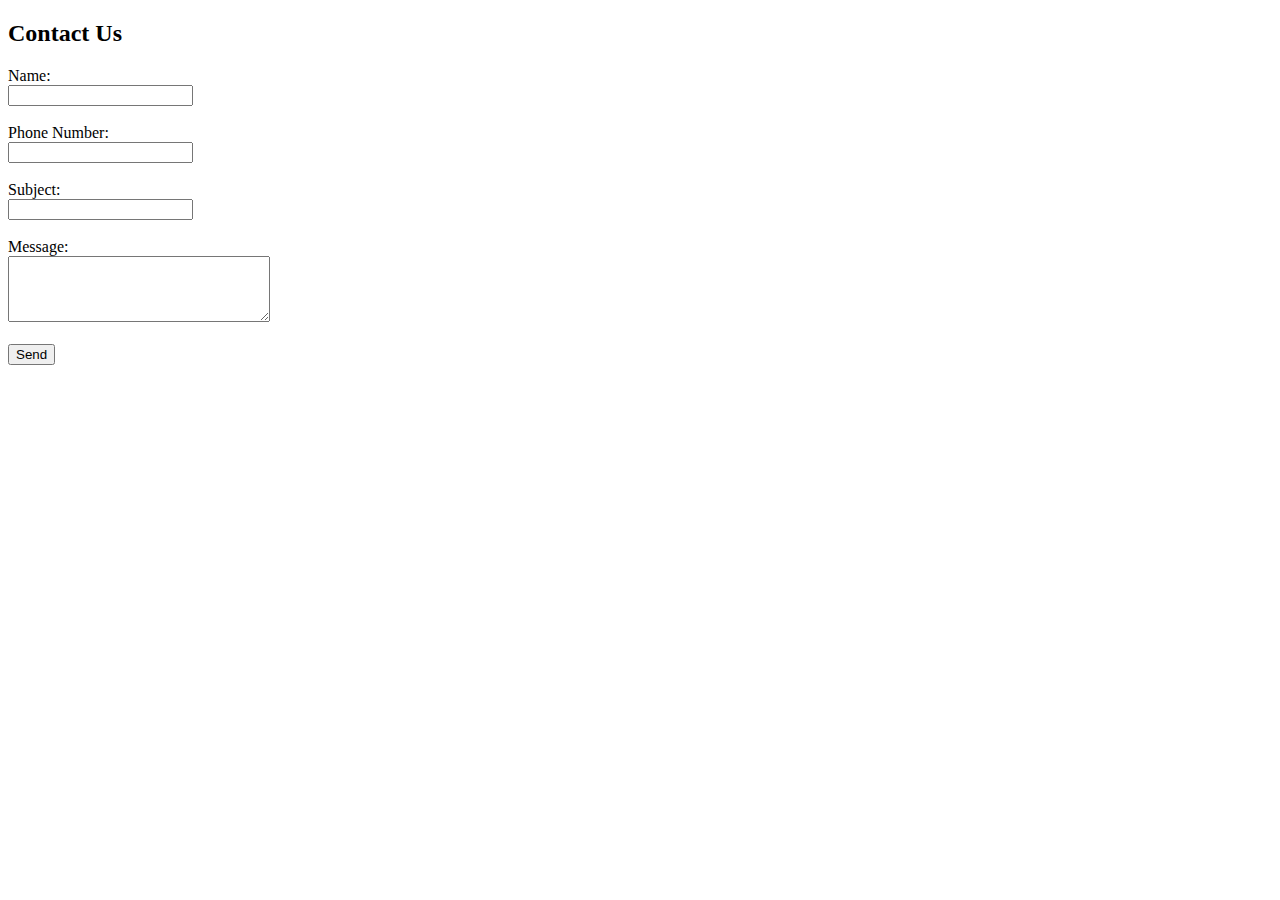
<file: form.html>
<!DOCTYPE html>
<html>
<head>
  <title>Contact Form</title>
</head>
<body>

  <h2>Contact Us</h2>
  <form action="#" method="post">
    <label for="name">Name:</label><br>
    <input type="text" id="name" name="name" required><br><br>

    <label for="phone">Phone Number:</label><br>
    <input type="tel" id="phone" name="phone" required><br><br>

    <label for="subject">Subject:</label><br>
    <input type="text" id="subject" name="subject" required><br><br>

    <label for="message">Message:</label><br>
    <textarea id="message" name="message" rows="4" cols="30" required></textarea><br><br>

    <input type="submit" value="Send">
  </form>

</body>
</html>
</file>
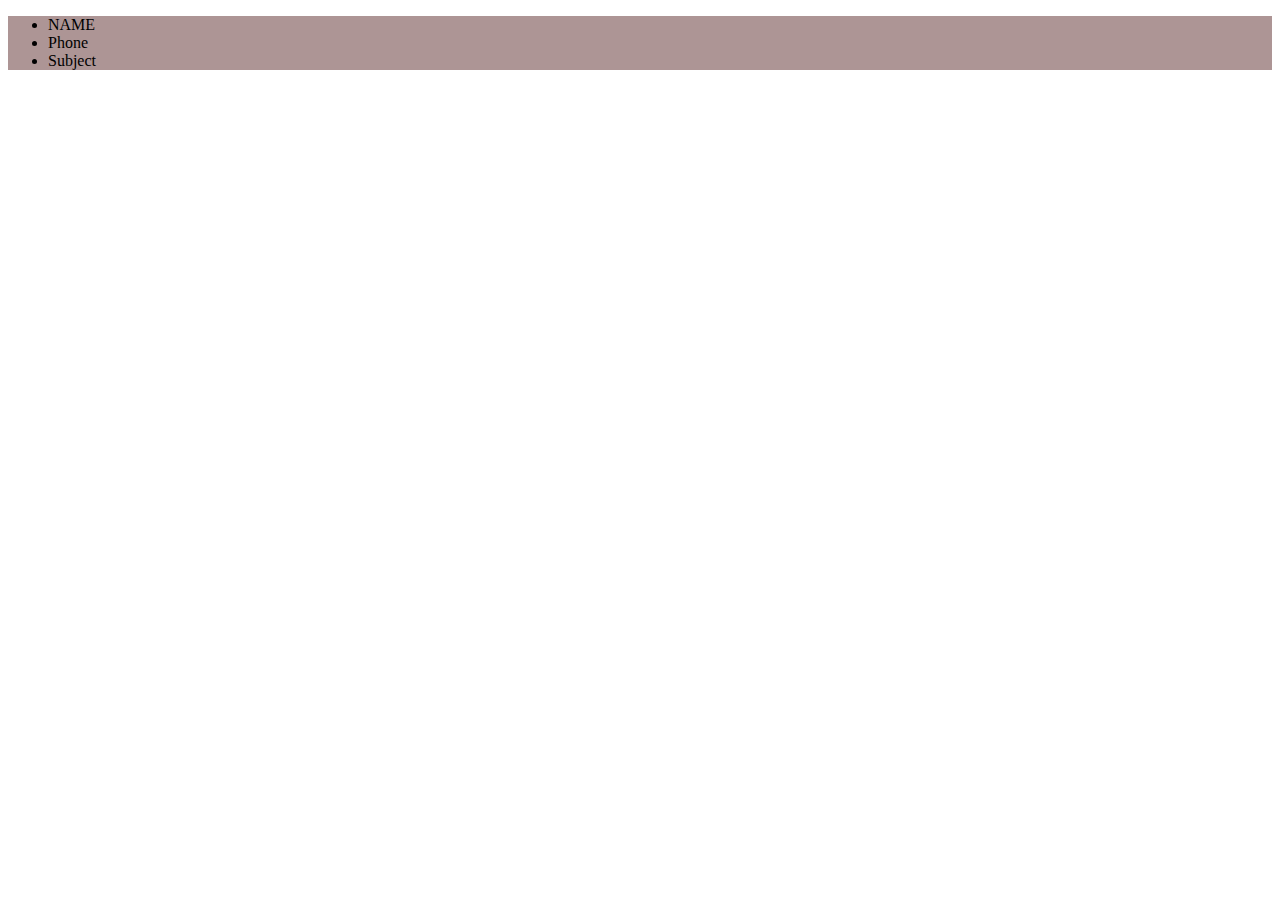
<file: pracctice.html>
<!DOCTYPE html>
<html lang="en">
<head>
    <meta charset="UTF-8">
    <meta name="viewport" content="width=device-width, initial-scale=1.0">
    <title>practice 3</title>
    <style>
        *{
            margin: 2;
            padding: 8;
        }
        header{
            height: 54px;
            background-color: rgb(173, 149, 149);
        }
        .contain{
            background-color: rgb(100, 100, 105);
            height: 44px;
        }
    </style>
</head>
<body>
    <header>
        <ul>
            <li>NAME</li>
            <li>Phone</li>
            <li>Subject</li>
        </ul>
        <br>

    </header>


    
</body>
</html>
</file>
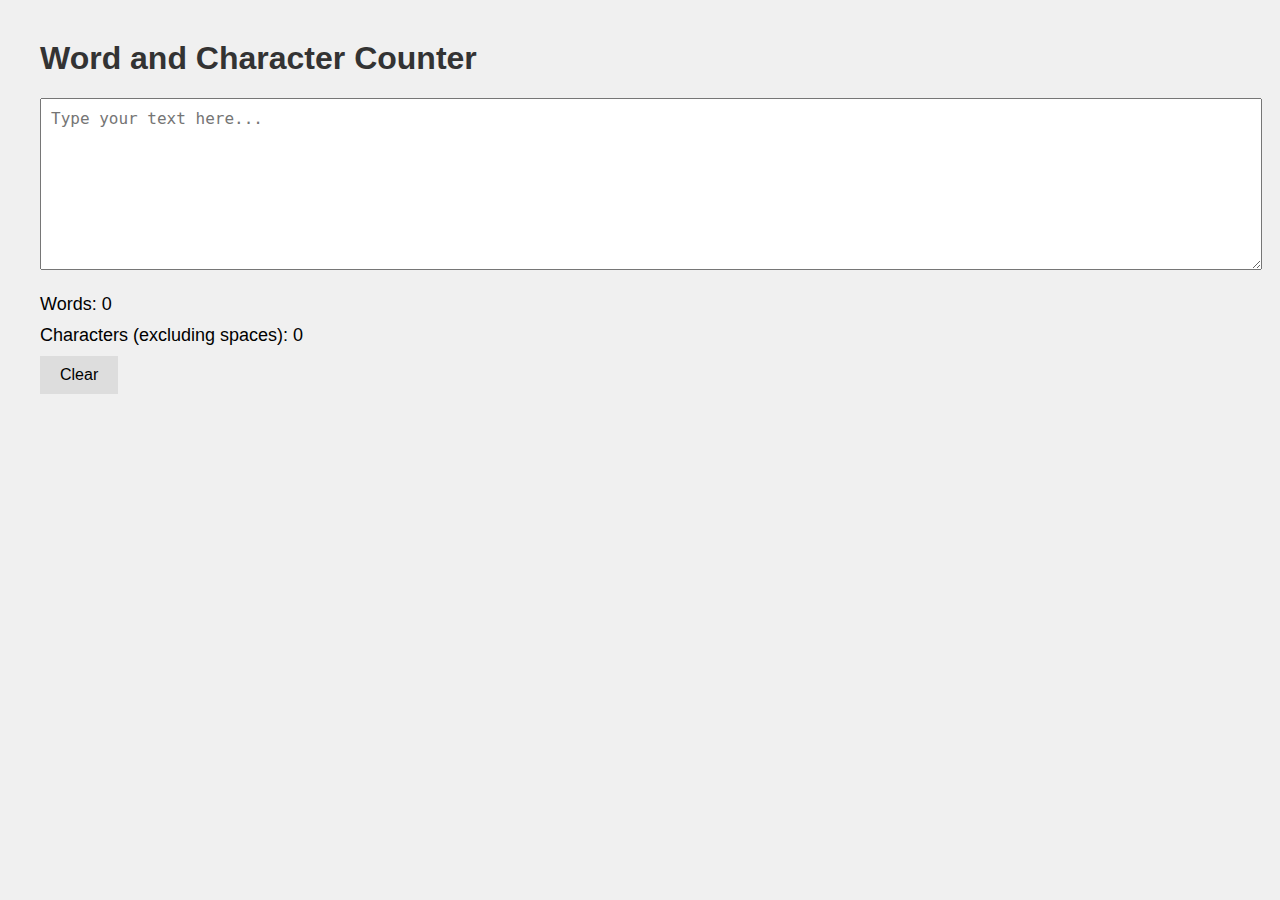
<file: task.html>
<!DOCTYPE html>
<html lang="en">
<head>
    <meta charset="UTF-8">
    <title>Word and Character Counter</title>
    <style>
        body {
            font-family: Arial, sans-serif;
            margin: 40px;
            background-color: #f0f0f0;
        }

        h1 {
            color: #333;
        }

        textarea {
            width: 100%;
            height: 150px;
            font-size: 16px;
            padding: 10px;
            margin-bottom: 20px;
        }

        .info {
            font-size: 18px;
            margin-bottom: 10px;
        }

        button {
            padding: 10px 20px;
            font-size: 16px;
            cursor: pointer;
            background-color: #ddd;
            border: none;
            transition: background-color 0.3s;
        }

        button:hover {
            background-color: green;
            color: white;
        }
    </style>
</head>
<body>

    <h1>Word and Character Counter</h1>
    
    <textarea id="textInput" placeholder="Type your text here..."></textarea>
    
    <div class="info">Words: <span id="wordCount">0</span></div>
    <div class="info">Characters (excluding spaces): <span id="charCount">0</span></div>
    
    <button onclick="clearText()">Clear</button>

    <script>
        const textInput = document.getElementById('textInput');
        const wordCount = document.getElementById('wordCount');
        const charCount = document.getElementById('charCount');

        textInput.addEventListener('input', () => {
            const text = textInput.value;
            const words = text.trim().split(/\s+/).filter(word => word.length > 0);
            const chars = text.replace(/\s/g, '');

            wordCount.textContent = words.length;
            charCount.textContent = chars.length;
        });

        function clearText() {
            textInput.value = '';
            wordCount.textContent = 0;
            charCount.textContent = 0;
        }
    </script>

</body>
</html>
</file>
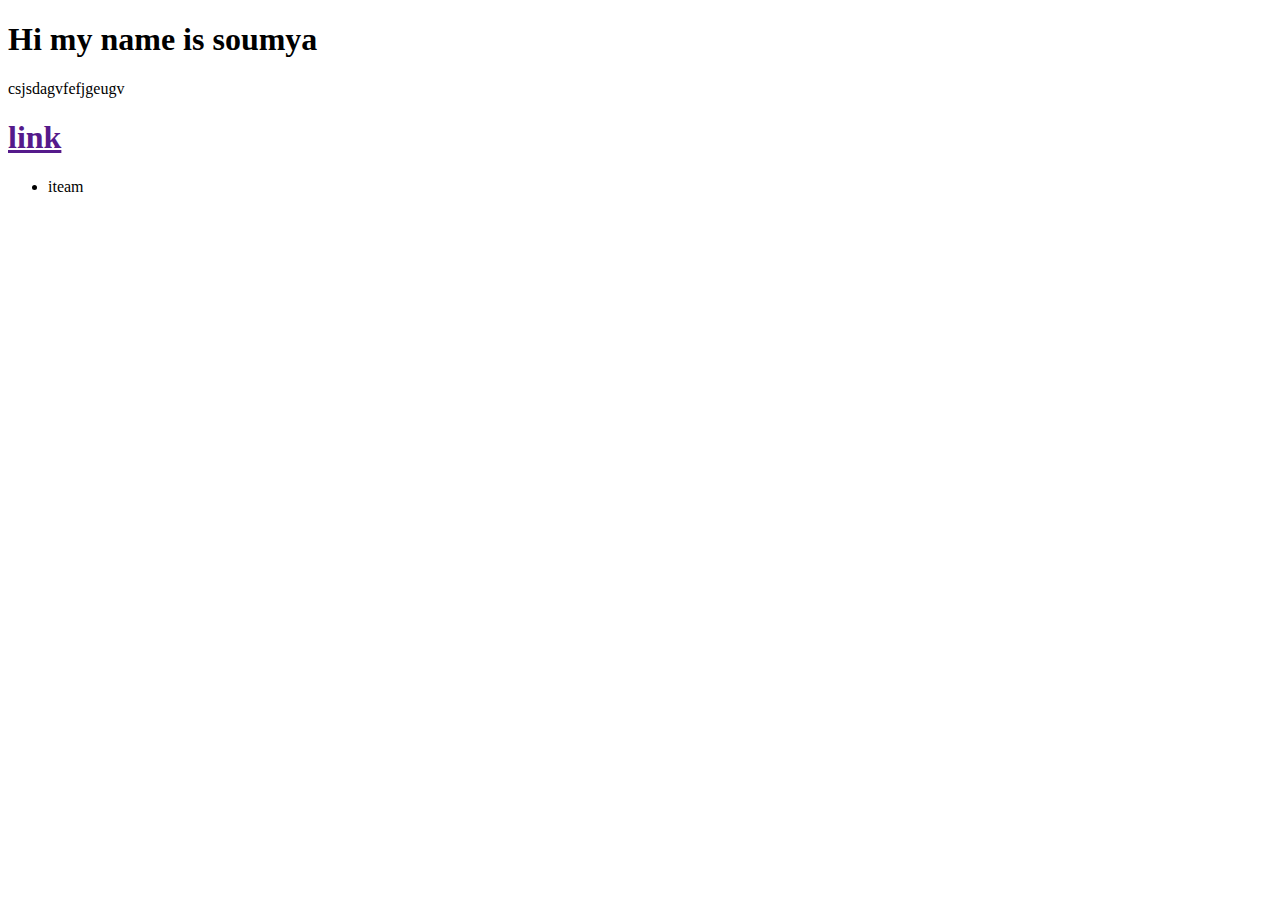
<file: two.html>
<!DOCTYPE html>
<html lang="en">
<head>
    <meta charset="UTF-8">
    <meta name="viewport" content="width=device-width, initial-scale=1.0">
    <title>Document</title>
</head>
<body>
    <div>

         <h1>Hi my name is soumya</h1>
    <p>csjsdagvfefjgeugv</p>
    <a href="click me"></a>
    </div>
   

        <div id="my id"></div>
        <div
            class="my class"></div>
            <div class = "classes"></div>


            <div>
                <a href="">
                    <h1>link</h1>
                </a>
            </div>
            <div>
                <ul>
                    <li>iteam</li>
                </ul>
            </div>

      

    
</body>
</html>
</file>
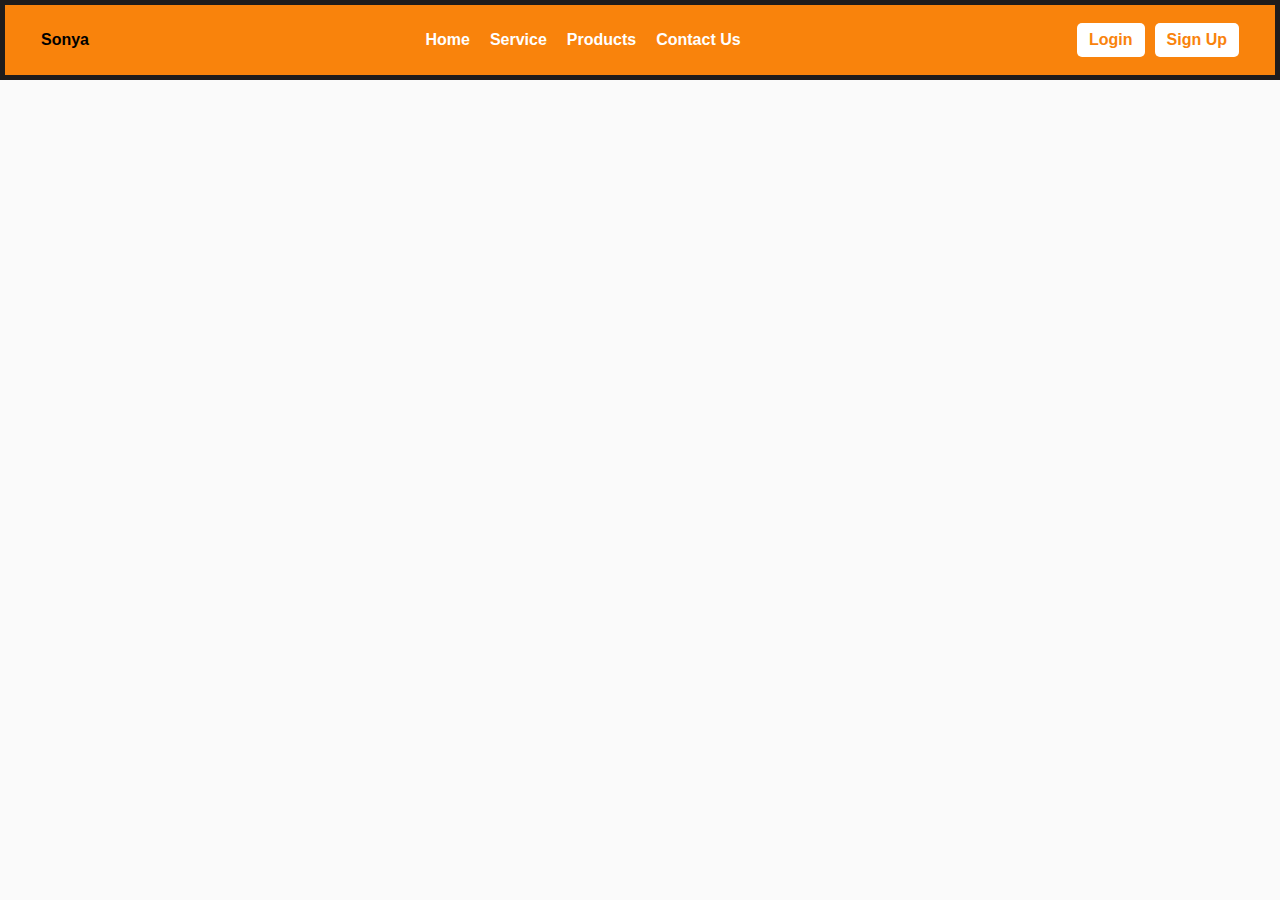
<file: work.html>
<!DOCTYPE html>
<html lang="en">
<head>
    <meta charset="UTF-8">
    <meta name="viewport" content="width=device-width, initial-scale=1.0">
    <title>Login & Signup</title>
    <style>
        *{
            margin: 0;
            padding: 0;
            box-sizing: border-box;
        }
        body{
            background-color: rgb(250, 250, 250);
            background-image:url("https://media.istockphoto.com/id/2169040419/photo/ux-ui-designers-discussing-and-brainstorming-on-wireframes-for-a-website-and-mobile-app.jpg?s=1024x1024&w=is&k=20&c=9YcElt_Wy_i6SLN81hdPPqeO_xcnGX7AkNWs20H4XXM=");
            font-family: Arial, sans-serif;
        }
        nav{
            position: relative;
            display: flex;
            justify-content: space-between;
            align-items: center;
            background-color: #f9830c;
            padding: 18px 36px;
            border: 5px solid rgb(31, 28, 28);
            font-weight: bold;
        }
        .nav{
            list-style: none;
            display: flex;
            gap: 20px;
        }
        .nav li a{
            text-decoration: none;
            color: white;
            font-weight: bold;
            cursor: pointer;
        }
        .auth-links{
            display: flex;
            gap: 10px;
        }
        .auth-links a{
            text-decoration: none;
            padding: 8px 12px;
            background-color: white;
            color: #f9830c;
            border-radius: 5px;
            font-weight: bold;
            cursor: pointer;
        }
        .auth-container{
            position: fixed;
            top: 50px;
            right: 20px;
            width: 350px;
            padding: 20px;
            background: white;
            box-shadow: 0 0 10px rgba(0, 0, 0, 0.1);
            border-radius: 10px;
            display: none;
        }
        .auth-container h2{
            text-align: center;
            margin-bottom: 20px;
        }
        .auth-container input{
            width: 100%;
            padding: 10px;
            margin: 10px 0;
            border: 1px solid #ccc;
            border-radius: 5px;
        }
        .auth-container button{
            width: 100%;
            padding: 10px;
            background: #f9830c;
            color: white;
            border: none;
            border-radius: 5px;
            cursor: pointer;
        }
        .auth-container button:active{
            background: #d8720a;
        }
        .toggle{
            text-align: center;
            margin-top: 10px;
        }
        .toggle a{
            color: #f9830c;
            text-decoration: none;
            cursor: pointer;
        }
    </style>
    <script src="https://www.google.com/recaptcha/api.js" async defer></script>
</head>
<body>
    <nav>
        <div class="logo">Sonya</div>
        <ul class="nav">
            <li><a href="#">Home</a></li>
            <li><a href="#">Service</a></li>
            <li><a href="#">Products</a></li>
            <li><a href="#">Contact Us</a></li>
        </ul>
        <div class="auth-links">
            <a href="#" onclick="toggleForm('login')">Login</a>
            <a href="#" onclick="toggleForm('signup')">Sign Up</a>
        </div>
    </nav>

    <div class="auth-container" id="login-container">
        <h2>Login</h2>
        <input type="text" placeholder="Username or Phone Number" required>
        <input type="password" placeholder="Password" required>
        <div class="g-recaptcha" data-sitekey="your-site-key"></div>
        <button>Login</button>
        <button style="background-color: #db4437;">Login with Google</button>
        <div class="toggle"><a href="#" onclick="toggleForm('forgot-password')">Forgot Password?</a></div>
        <div class="toggle">Don't have an account? <a href="#" onclick="toggleForm('signup')">Sign up</a></div>
    </div>

    <div class="auth-container" id="signup-container" style="display: none;">
        <h2>Sign Up</h2>
        <input type="text" placeholder="Username" required>
        <input type="email" placeholder="Email" required>
        <input type="text" placeholder="Phone Number" required>
        <input type="password" placeholder="Password" required>
        <input type="password" placeholder="Confirm Password" required>
        <div class="g-recaptcha" data-sitekey="your-site-key"></div>
        <button>Sign Up</button>
        <button style="background-color: #db4437;">Sign Up with Google</button>
        <div class="toggle">Already have an account? <a href="#" onclick="toggleForm('login')">Login</a></div>
    </div>

    <div class="auth-container" id="forgot-password-container" style="display: none;">
        <h2>Forgot Password</h2>
        <input type="email" placeholder="Enter your email" required>
        <button>Reset Password</button>
        <div class="toggle"><a href="#" onclick="toggleForm('login')">Back to Login</a></div>
    </div>

    <script>
        function toggleForm(type) {
            document.getElementById('login-container').style.display = 'none';
            document.getElementById('signup-container').style.display = 'none';
            document.getElementById('forgot-password-container').style.display = 'none';
            document.getElementById(`${type}-container`).style.display = 'block';
        }
    </script>
</body>
</html>
</file>
